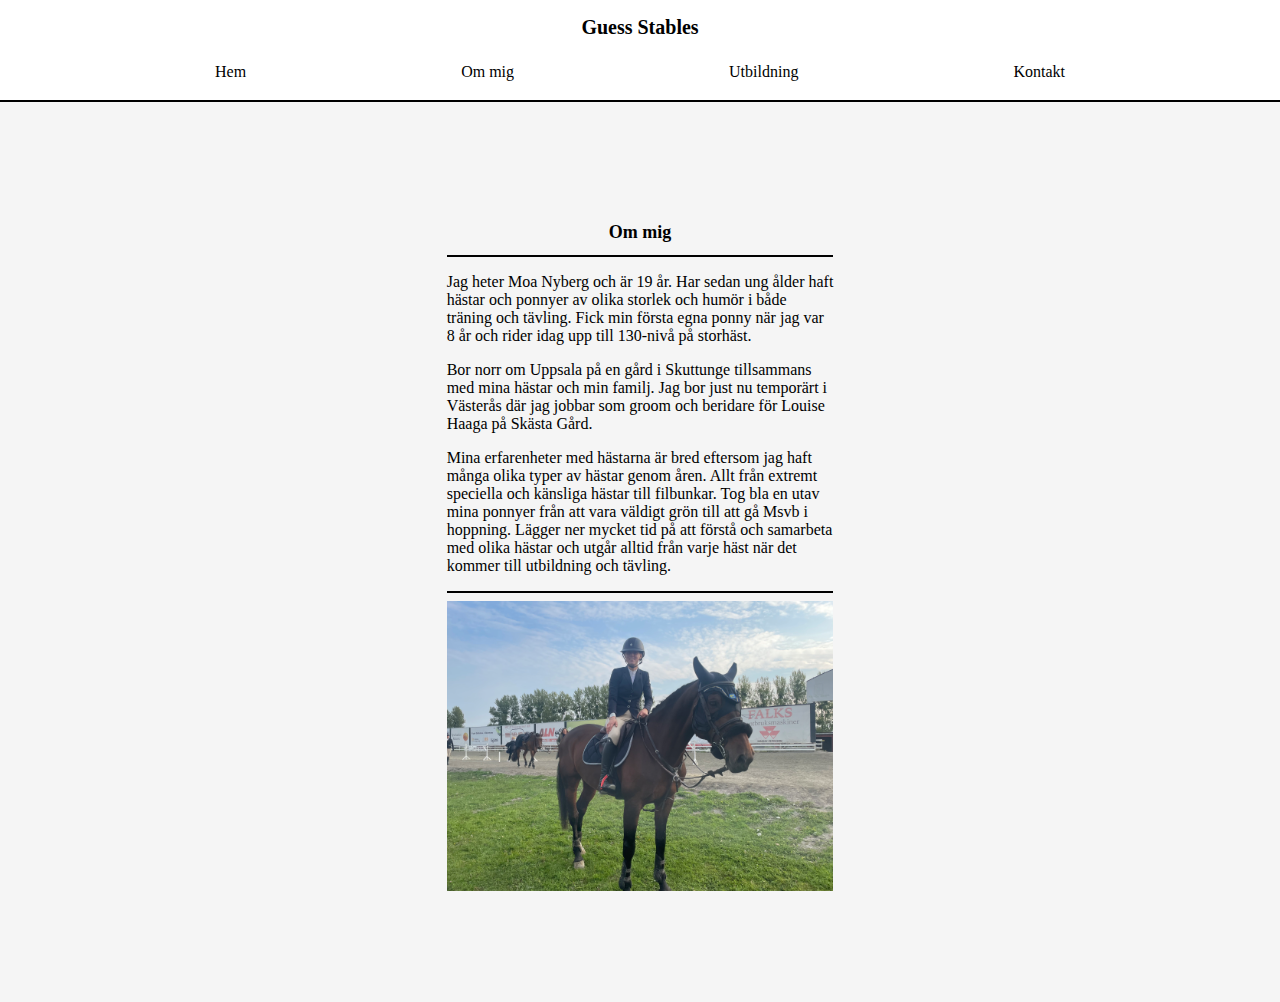
<file: omMig.html>
<!DOCTYPE html>
<html lang="en">
<head>
    <meta charset="UTF-8">
    <meta http-equiv="X-UA-Compatible" content="IE=edge">
    <meta name="viewport" content="width=device-width, initial-scale=1.0">
    <link rel="stylesheet" href="styles.css">
    <script src="code.js"></script>
    <title>Hemsida</title>
</head>
<body>
    <div id="navBar">
        <div class="navBarTop">
            <p class="websiteName">Guess Stables</p>
        </div>
        <div class="navBarBottom">
            <nav>
                <ul>
                    <li><a href="index.html">Hem</a></li>
                    <li><a href="omMig.html">Om mig</a></li>
                    <li><a href="utbildning.html">Utbildning</a></li>
                    <li><a href="kontakt.html">Kontakt</a></li>
                </ul>
            </nav>
        </div>
    </div>
    <div id="containerOmMig">
        <div id="omMigLeft">

        </div>
        <div id="omMigMiddle">
            <h1 class="headers">Om mig</h1>
            <hr color="black">
            <p class="texts">Jag heter Moa Nyberg och är 19 år. Har sedan ung ålder haft hästar och ponnyer av olika storlek och humör i både träning och tävling. Fick min första egna ponny när jag var 8 år och rider idag upp till 130-nivå på storhäst.</p>
            <p class="texts">Bor norr om Uppsala på en gård i Skuttunge tillsammans med mina hästar och min familj. Jag bor just nu temporärt i Västerås där jag jobbar som groom och beridare för Louise Haaga på Skästa Gård.</p>
            <p class="texts">Mina erfarenheter med hästarna är bred eftersom jag haft många olika typer av hästar genom åren. Allt från extremt speciella och känsliga hästar till filbunkar. Tog bla en utav mina ponnyer från att vara väldigt grön till att gå Msvb i hoppning. Lägger ner mycket tid på att förstå och samarbeta med olika hästar och utgår alltid från varje häst när det kommer till utbildning och tävling.</p>
            <hr color="black">
            <img src="Images/IMG_8420.jpg" alt="omMigImage" height="auto" width="100%" max-width="100%">
        </div>
        <div id="omMigRight">

        </div>
    </div>
    <script src="code.js"></script>
</body>
</html>
</file>
<file: styles.css>
@keyframes fadeIn{
    from {
        opacity: 0;
    }
    to {
        opacity: 1;
    }
}

/* Apply styles for screens smaller than 768px */
@media screen and (max-width: 768px) {
    nav a{
        font-size: 10px;
    }
    #containerOmMig{
        flex-direction: column;
        margin-top: 80px;
    }
    #omMigRight{
        margin-top: 20px;
    }
    #omMigLeft{
        margin-top: 140px;
    }
    #omMigLeft, #omMigRight{
        width: 80% !important;
    }
}


html, body{
    font-family: Georgia, 'Times New Roman', Times, serif;
    height: 100%;
}
body{
    margin: 0px;
    margin-top: 0px;
    margin-bottom: 0px;
    padding: 0px;
    background-color: whitesmoke;
    animation: fadeIn 1.5s;
    overflow-x: hidden;
}

#container{
    height: 100vh;
    width: 100%;
}
#containerImage{
    height: 100%;
    width: 100%;
    background-image: url("Images/IMG_8426.jpg");
    background-size: 100% auto;
    background-repeat: no-repeat;
}
#containerKontakt, #containerOmMig, #containerUtbildning{
    height: 100vh;
    width: 100vw;
    display: flex;
    justify-content: center;
    align-items: center;
}
#containerOmMig{
    justify-content: space-evenly;
}
#navBar{
    top: 0;
    position: sticky;
    height: 100px;
    width: 100vw;
    background-color: white;
    border-bottom: 2px solid;

    display: flex;
    flex-direction: column;
    align-items: center;
    justify-content: space-evenly;
}
.navBarBottom, .navBarTop{
    display: flex;
    justify-content: center;
    align-items: center;
    height: 35px;
    width: 100%;
}
.websiteName{
    font-size: 20px;
    font-weight: 700;
}
nav ul {
    list-style: none; /* Remove bullet points */
    margin: 0;
    padding: 0;
    display: flex; /* Display the list items in a row */
    width: 100vw;
    justify-content: space-evenly;
}

nav li {
    display: inline-block; /* Display list items horizontally */
}

nav a {
    font-size: 16px;
    white-space: nowrap;
    display: block;
    text-decoration: none;
    color: #000;
    transition: width 0.2s ease-out; /* Animate the width of the underline */
}
nav a::after {
    content: "";
    display: block;
    left: 0;
    bottom: -5px; /* Position the underline 5px below the text */
    width: 0;
    height: 1.5px;
    background-color: #000;
    transition: width 0.2s ease-out; /* Animate the width of the underline */
}
nav a:hover::after {
    width: 100%; /* Animate the width of the underline to 100% on hover */
}

form {
    display: flex;
    flex-direction: column;
    align-items: center;
    width: 30%;
    font-family: Arial, sans-serif;
  }
  
  label {
    margin-top: 10px;
  }
  
  input[type="text"],
  input[type="email"],
  textarea {
    padding: 5px;
    margin-top: 5px;
    width: 100%;
    border-radius: 5px;
    border: 1px solid #ccc;
  }
  
  input[type="submit"] {
    background-color: black;
    color: white;
    padding: 10px 20px;
    border: none;
    border-radius: 5px;
    cursor: pointer;
    margin-top: 10px;
    transition-duration: 0.2s;
  }
  
  input[type="submit"]:hover {
    background-color: rgba(0, 0, 0, 0.7);
  }
  
  input:focus,
  textarea:focus {
    outline: none;
    border: 1px solid black;
  }
#omMigLeft, #omMigRight, #omMigMiddle{
    width: 40%;
    height: auto;
    padding: 20px;
}
.headers{
    font-size: large;
    text-align: center;
}
.texts{
    font-size: medium;
}
</file>
